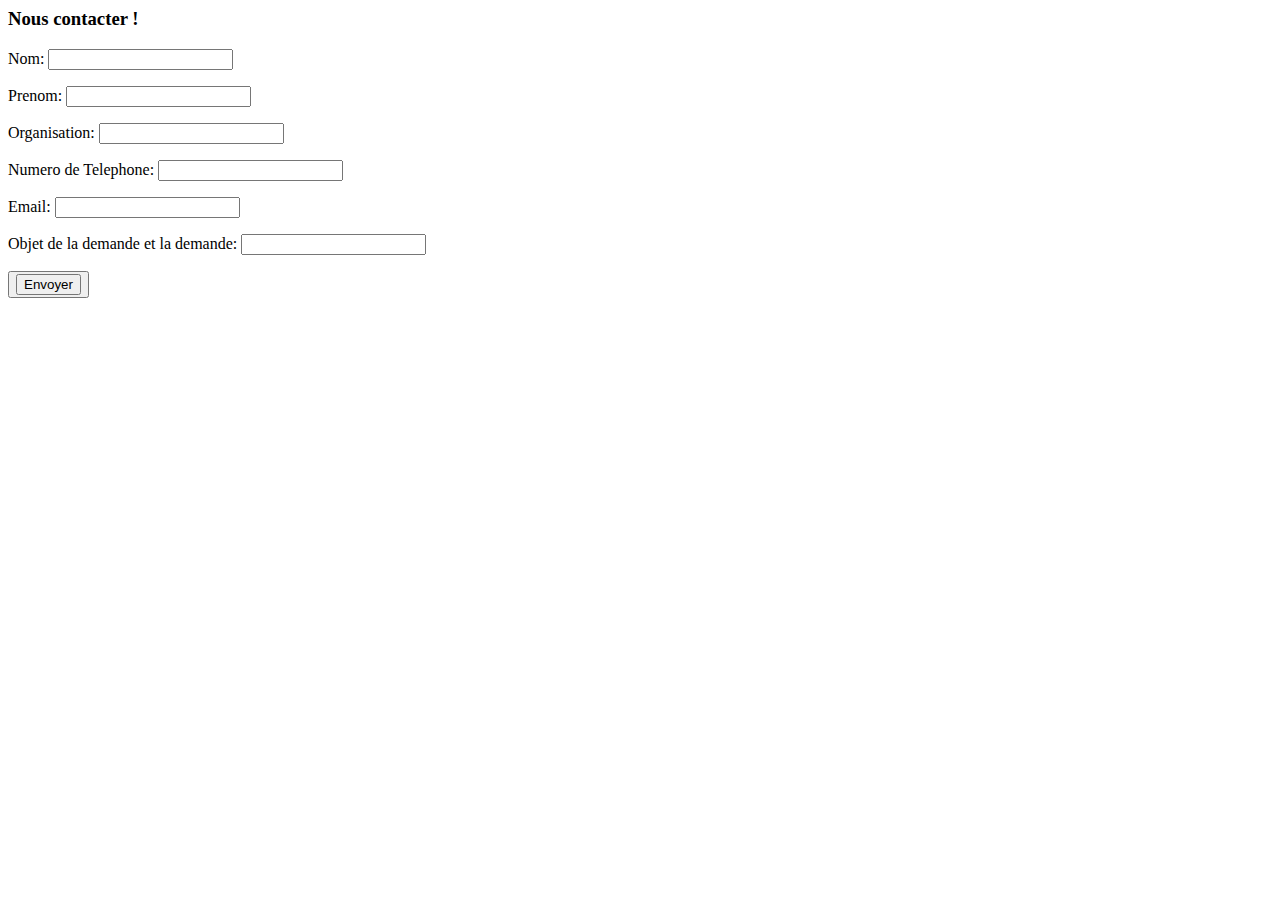
<file: Site GLPI ruben/Contacts.html>
<html>
     </div>  

      <!-- Section Contact -->
      <div class="w3-container w3-padding-32" id="contact">
        <h3 class="w3-border-bottom w3-border-light-grey w3-padding-16"> Nous contacter !</h3>
        <form action="mailto:contactMS2R@gmail.com">
            <p>Nom: <input class="w3-input w3-border" type="text" name="nom"/></p>
            <p>Prenom: <input class="w3-input w3-border" type="text" name="prenom"/></p>
	        <p>Organisation: <input class="w3-input w3-border" type="text" name=" organisation"/></p>
            <p>Numero de Telephone: <input class="w3-input w3-border" type="tel" name="tel"/></p>
	        <p>Email: <input class="w3-input w3-border w3-section" type="email" name="mail"/></p>
          <p>Objet de la demande et la demande: <input class="w3-input w3-border" type="text" name=" Objet de la demande et la demande"/></p>
          <p><button><input class="w3-button w3-border w3-black" type="submit" value="Envoyer"></button></p>
        <form action="mailto:contactMS2R@gmail.com"></form>
        </form>
      </div>  
</html>
</file>
